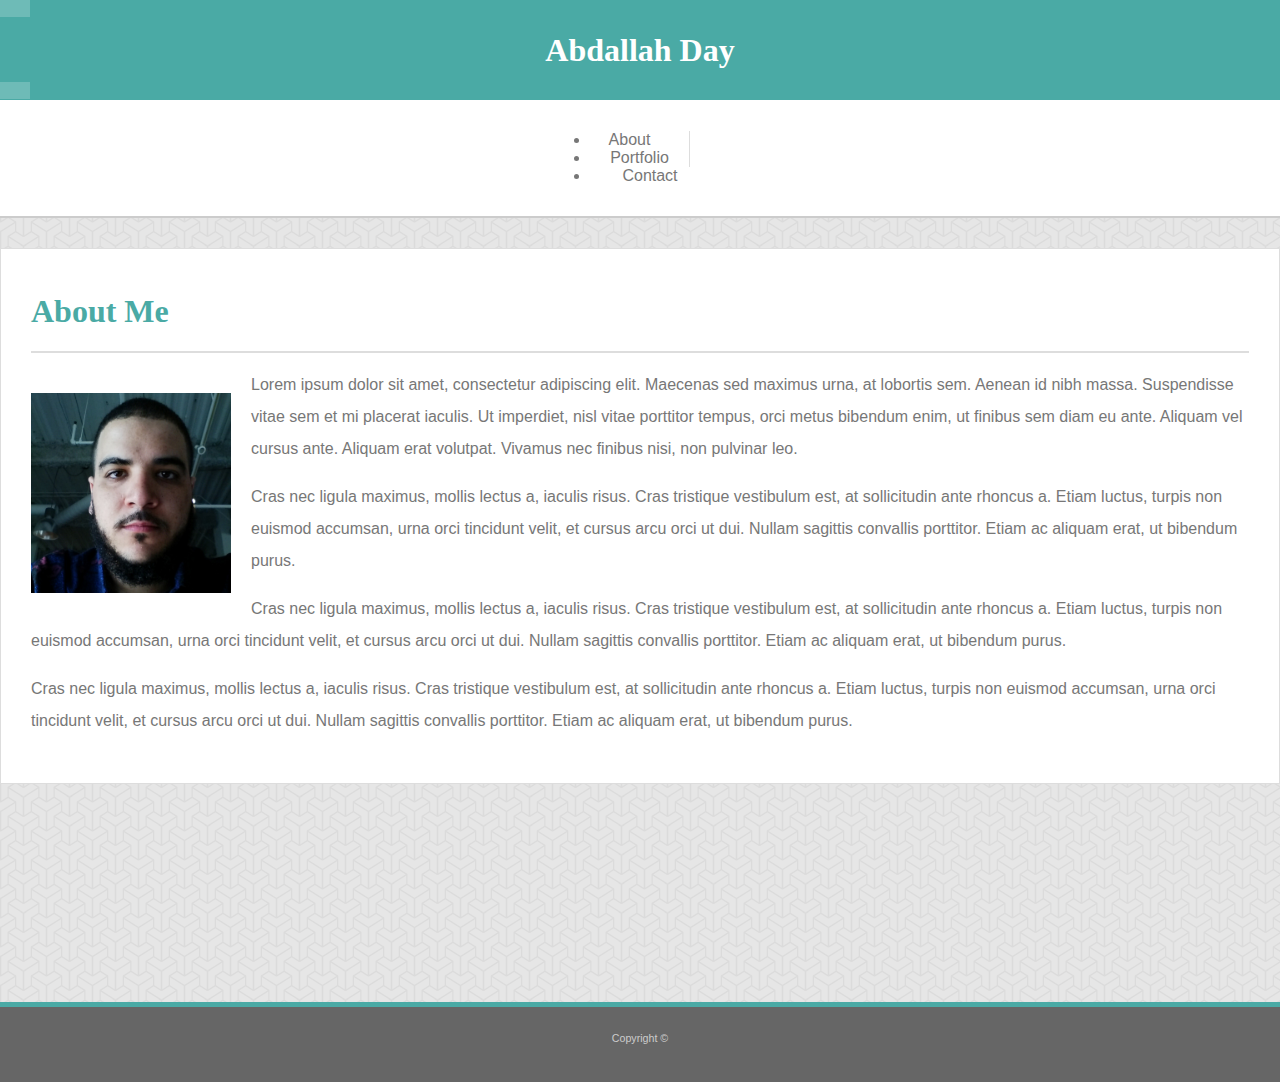
<file: index.html>
<!DOCTYPE html>

<html lang="en-us">

    <head>

        <meta charset="UTF-8">
        <meta name="viewport" content="width=device-width, initial-scale=1.0">

        <title>Abdallah Day - Home</title>

        <!--CSS-->
        <link rel="stylesheet" href="https://stackpath.bootstrapcdn.com/bootstrap/4.1.1/css/bootstrap.min.css" integrity="sha384-WskhaSGFgHYWDcbwN70/dfYBj47jz9qbsMId/iRN3ewGhXQFZCSftd1LZCfmhktB" crossorigin="anonymous">
        <link rel="stylesheet" type="text/css" href="assets/css/style.css">
    </head>

    <body>

        <!--NAVBAR-->

        <header>
            <div id="header-container" class="container">
                <div class="row navbar mr-0 ml-0">
                    <div class="col-12 col-md-auto navbar-header mr-auto">
                        <a href="index.html" id="logo" class="navbar-brand mr-0"><h1>Abdallah Day</h1></a>
                    </div>
                    <div class="col-12 col-md-auto navbar-expand" id="navbarNav">
                        <div class="wrapper">
                            <ul class="nav navbar-nav">
                                <li class="nav-item">
                                    <a class="nav-link" href="index.html">About</a>
                                </li>
                                <li class="nav-item">
                                    <a class="nav-link" href="portfolio.html">Portfolio</a>
                                </li>
                                <li class="nav-item">
                                    <a class="nav-link" href="contact.html">Contact</a>
                                </li>
                            </ul>
                        </div>
                    </div>
                </div>
            </div>
        </header>

        <div class="push-wrapper">
            
            <!--CONTENT-->
            <div id="main-content-container" class="container">
                <div class="wrapper clearfix">
                    <div class="row">
                        <div class="col"><h1 class="title">About Me</h1></div>
                    </div>
                    <hr>
                    <div class="row">
                        <div class="col">
                            <img id="profile-pic" src="assets/images/profile-pic-square.jpg">
                            <p>Lorem ipsum dolor sit amet, consectetur adipiscing elit. Maecenas sed maximus urna, at lobortis sem. Aenean id nibh massa. Suspendisse vitae sem et mi placerat iaculis. Ut imperdiet, nisl vitae porttitor tempus, orci metus bibendum enim, ut finibus sem diam eu ante. Aliquam vel cursus ante. Aliquam erat volutpat. Vivamus nec finibus nisi, non pulvinar leo.</p>
                            <p>Cras nec ligula maximus, mollis lectus a, iaculis risus. Cras tristique vestibulum est, at sollicitudin ante rhoncus a. Etiam luctus, turpis non euismod accumsan, urna orci tincidunt velit, et cursus arcu orci ut dui. Nullam sagittis convallis porttitor. Etiam ac aliquam erat, ut bibendum purus.</p>
                            <p>Cras nec ligula maximus, mollis lectus a, iaculis risus. Cras tristique vestibulum est, at sollicitudin ante rhoncus a. Etiam luctus, turpis non euismod accumsan, urna orci tincidunt velit, et cursus arcu orci ut dui. Nullam sagittis convallis porttitor. Etiam ac aliquam erat, ut bibendum purus.</p>
                            <p>Cras nec ligula maximus, mollis lectus a, iaculis risus. Cras tristique vestibulum est, at sollicitudin ante rhoncus a. Etiam luctus, turpis non euismod accumsan, urna orci tincidunt velit, et cursus arcu orci ut dui. Nullam sagittis convallis porttitor. Etiam ac aliquam erat, ut bibendum purus.</p>
                        </div>
                    </div>
                </div>
            </div>

            <!-- FOR STICKY FOOTER -->
            <div class="push"></div>

        </div>

        <!--FOOTER-->
        <footer class="footer push">
            Copyright &copy;
        </footer>
    </body>
</html>
</file>
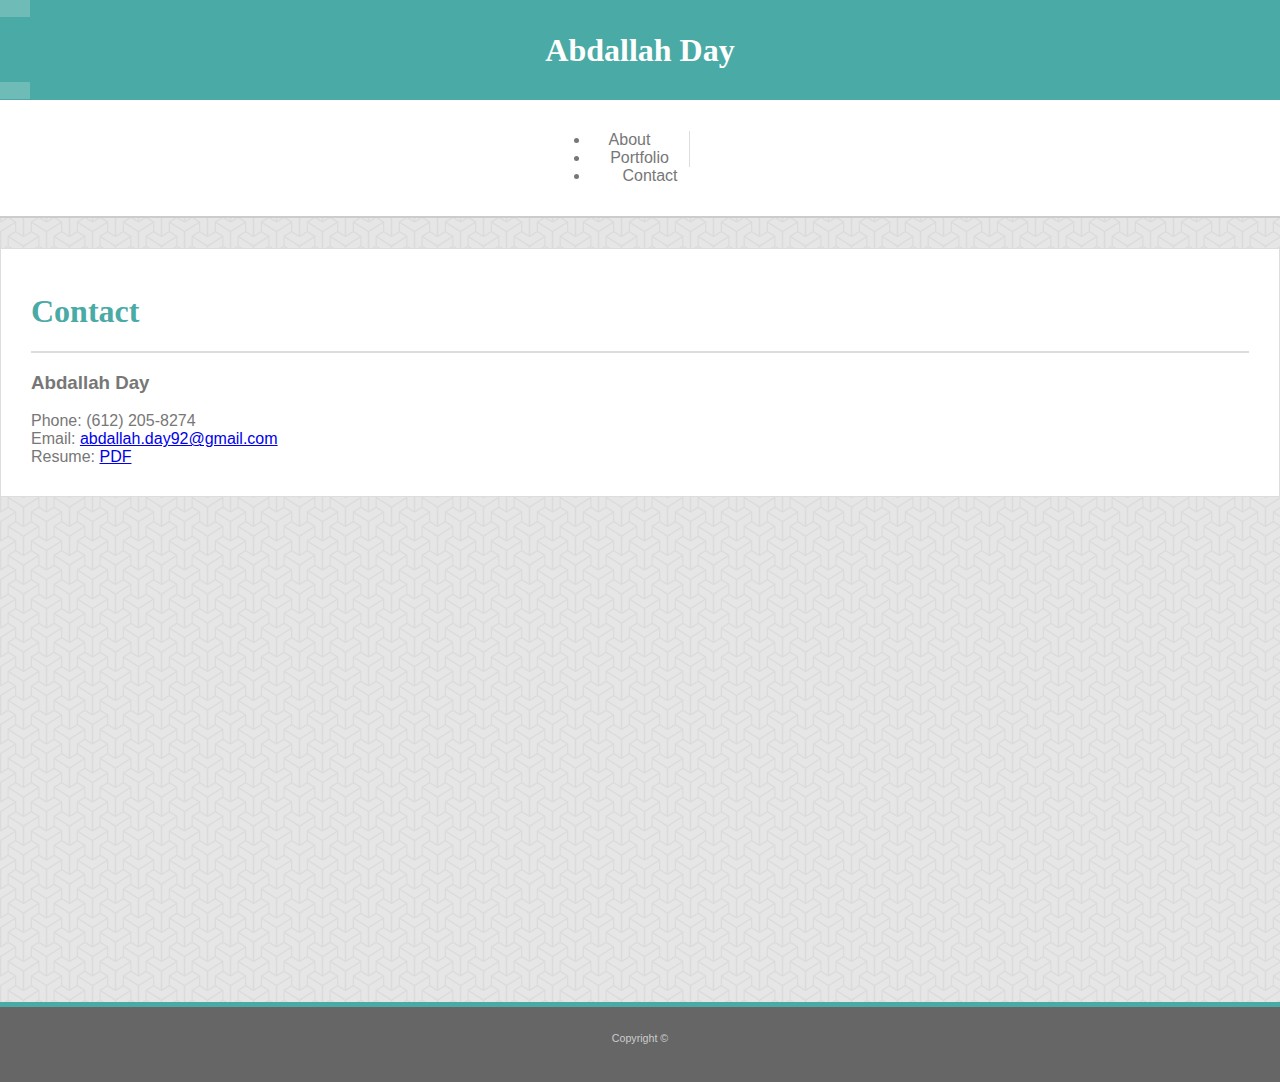
<file: contact.html>
<!DOCTYPE html>

<html lang="en-us">

    <head>

        <meta charset="UTF-8">
        <meta name="viewport" content="width=device-width, initial-scale=1.0">

        <title>Abdallah Day - Contact</title>

        <!--CSS-->
        <link rel="stylesheet" href="https://stackpath.bootstrapcdn.com/bootstrap/4.1.1/css/bootstrap.min.css" integrity="sha384-WskhaSGFgHYWDcbwN70/dfYBj47jz9qbsMId/iRN3ewGhXQFZCSftd1LZCfmhktB" crossorigin="anonymous">
        <link rel="stylesheet" type="text/css" href="assets/css/style.css">
    </head>

    <body>

        <!--HEADER-->
        <header>
            <div id="header-container" class="container">
                <div class="row navbar mr-0 ml-0">
                    <div class="col-12 col-md-auto navbar-header mr-auto">
                        <a href="index.html" id="logo" class="navbar-brand mr-0"><h1>Abdallah Day</h1></a>
                    </div>
                    <div class="col-12 col-md-auto navbar-expand" id="navbarNav">
                        <div class="wrapper">
                            <ul class="nav navbar-nav">
                                <li class="nav-item">
                                    <a class="nav-link" href="index.html">About</a>
                                </li>
                                <li class="nav-item">
                                    <a class="nav-link" href="portfolio.html">Portfolio</a>
                                </li>
                                <li class="nav-item">
                                    <a class="nav-link" href="contact.html">Contact</a>
                                </li>
                            </ul>
                        </div>
                    </div>
                </div>
            </div>
        </header>

        <div class="push-wrapper">

            <!--CONTENT-->
            <div id="main-content-container" class="container">
                <div class="wrapper clearfix">
                    <div class="row">
                        <div class="col"><h1 class="title">Contact</h1></div>
                    </div>
                    
                    <hr>

                    <div class="row">
                        <div class="col">
                            <h3 id="name">Abdallah Day</h3>
                            <div id="contact-info">
                                Phone: (612) 205-8274
                                <br>
                                Email: <a href="mailto:abdallah.day92@gmail.com">abdallah.day92@gmail.com</a>
                                <br>
                                Resume: <a href="assets/files/AbdallahDay_Resume.pdf">PDF</a>
                            </div>

                        </div>
                    </div>
                </div>
            </div>

            <div class="push"></div>

        </div>


        <!--FOOTER-->
        <footer class="footer push">
            Copyright &copy;
        </footer>

    </body>
</html>
</file>
<file: assets/css/style.css>
/*** GENERAL ***/

html, body {
    height: 100%;
    margin: 0;
}

body {
    box-sizing: border-box;
    background-color: #ccc;
    background-image: url("../images/bg/escheresque.png");
    font-family: 'Arial', 'Helvetica Neue', Helvetica, sans-serif;
    color: #777777;
    margin: 0;
}

h1 {
    font-family: 'Georgia', Times, Times New Roman, serif;
    color: #4aaaa5;
    font-size: 24pt;
    font-weight: bold;
    line-height: 2em;
}

p {
    line-height: 2em;
    margin: 1rem 0;
}

hr {
    border: 1.5px solid #dddddd;
}

.clearfix::after {
    content: "";
    clear: both;
    display: block;
}

/*** HEADER ***/

#header-container {
    height: 100%;
}

.navbar, .navbar-nav, .container {
    padding: 0;
}

#navbarNav {
    text-align: center;
    padding: 15px 0;
}

#navbarNav .wrapper {
    display: inline-block;
}

.navbar-header {
    padding: 0;
    height: 100%;
    background-color: #4aaaa5;
}

.navbar-brand {
    height: 100%;
    cursor: pointer;
}

header {
    background-color: #ffffff;
    border-bottom: 2px solid #cccccc;
    width: 100%;
}

#header-container .row {
    height: 100%;
}

#logo {
    padding: 0 30px;
    height: 100%;
    width: 100%;
}

#logo h1 {
    color: #ffffff;
    margin: 0;
    text-align: center;
}

a#logo:link,
a#logo:visited,
a#logo:hover,
a#logo:active {
    color: #ffffff;
    text-decoration: none;
}

a#logo:hover {
    background-color: #6ebbb7;
}

a#logo:active {
    background-color: #3b8884;
}

.nav-link {
    line-height: 1em;
    padding: 0 !important;
}

.nav-link:link,
.nav-link:visited,
.nav-link:hover,
.nav-link:active {
    color: #777777;
    text-decoration: none;
}

.nav-link:hover {
    color: #000000;
}

.nav-item {
    padding: 0 20px;
    border-right: 1px solid #dddddd;
}

.nav-item:last-child {
    padding-right: 0;
    border-right: none;
}

.nav-item:first-child {
    padding-left: 0;
}

/*** CONTENT ***/

h1.title {
    margin: 0;
}

#main-content-container {
    margin: 30px auto;
    background-color: #ffffff;
    border: 1px solid #dddddd;
}

#main-content-container .wrapper {
    margin: 30px;
}

img#profile-pic {
    float: left;
    width: 200px;
    margin: 1.5rem 20px 0.5rem 0;
}

/* Portfolio page */

.portfolio-item {
    width: 100%;
    height: 100%;
}

a.portfolio-item:hover .portfolio-item-text {
    background-color: #6ebbb7;
}

a.portfolio-item:active .portfolio-item-text {
    background-color: #3b8884;
}

.portfolio-item-image {
    width: 100%;
    margin: 0 auto;
}

.portfolio-item-text {
    width: 100%;
    text-align: center;
    font-family: 'Georgia', Times, Times New Roman, serif;
    color: #ffffff;
    background-color: #4aaaa5;
    padding: 10px 5px;
    margin-bottom: 15px;
}

/* Contact page */

/*** FOOTER ***/

footer {
    padding-top: 25px;
    font-size: 8pt;
    border-top: 5px solid #4aaaa5;
    color: #cccccc;
    text-align: center;
    background-color: #666666;
}

/* FOR STICKY FOOTER */
.push {
    height: 50px;
}

.push-wrapper {
    min-height: calc(100% - 96px);
    margin-bottom: -50px;
}

@media screen and (max-width: 425px) {
    img#profile-pic {
        width: 100%;
        margin-top: 0;
    }
}

@media screen and (max-width: 767px) {
    .push-wrapper {
        min-height: calc(100% - 150px);
    }
}
</file>
